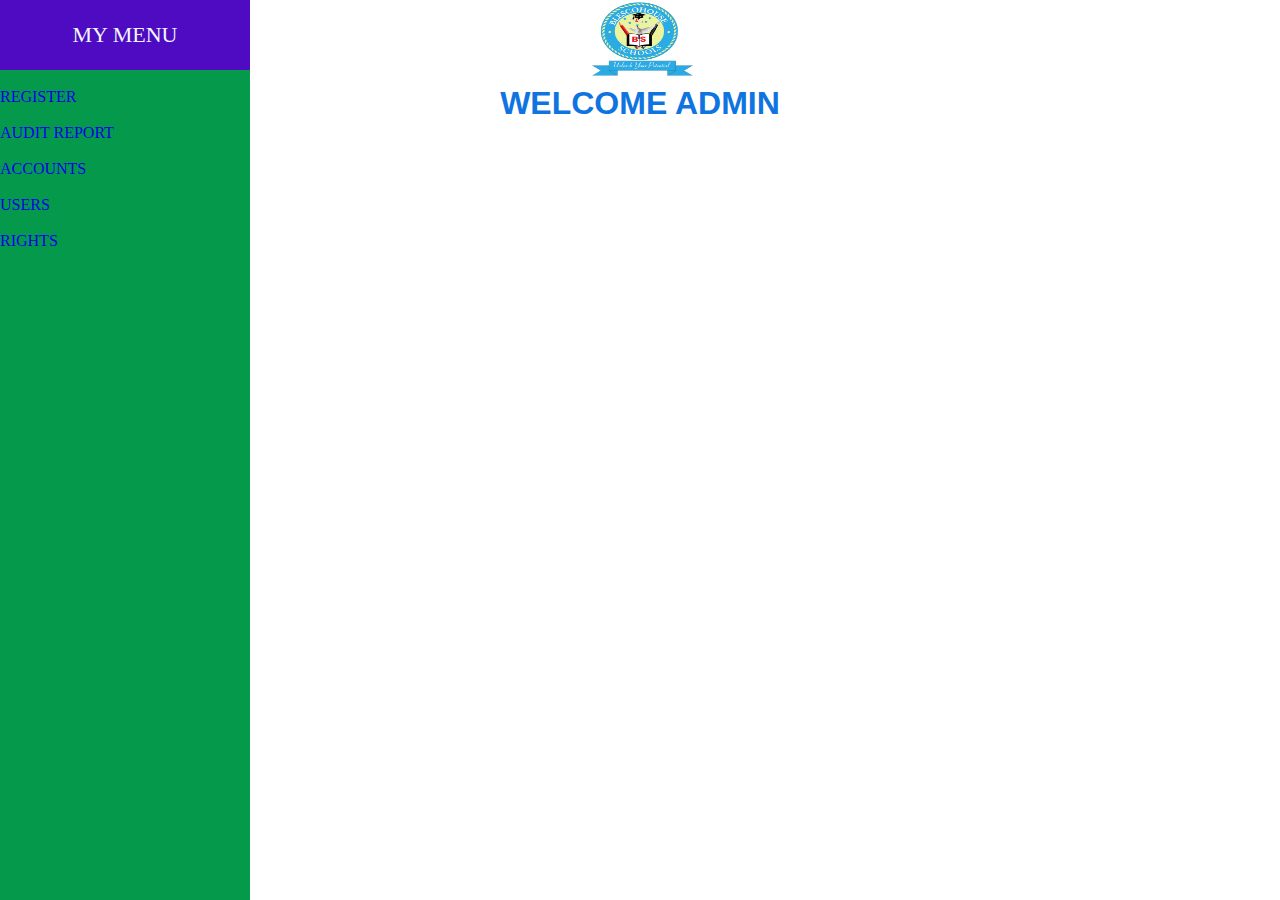
<file: schoolpages/index.html>
<!DOCTYPE html>
<html lang="en">
<head>
    <meta charset="UTF-8">
    <meta http-equiv="X-UA-Compatible" content="IE=edge">
    <meta name="viewport" content="width=device-width, initial-scale=1.0">
    <title>Document</title>
</head>
<link rel="stylesheet" href="./static/css/adminpage.css">
<body>
  <div class="sidebar">
    <header>MY MENU</header><br>
    <ul>
        <li><a href="./pupilregister.php"><i class="fas fa-qrcode"></i>REGISTER</a></li><br>
        <li><a href="#"><i class="fas fa-qrcode"></i>AUDIT REPORT</a></li><br>
        <li><a href="#"><i class="fas fa-qrcode"></i>ACCOUNTS</a></li><br>
        <li><a href="#"><i class="fas fa-qrcode"></i>USERS</a></li><br>
        <li><a href="#"><i class="fas fa-qrcode"></i>RIGHTS</a></li><br>
    </ul>
  </div>
  <section id="navsec">
    <div class="nav">
        <div class="logo">
            <a href="#">
                <img src="./media/logo.jpeg" alt="Blescohouse logo">
            </a>
        </div>
        <div class="navtext">
            <p class="title">WELCOME ADMIN </p>
        </div>
    </div>
</section>
</body>
</html>
</file>
<file: schoolpages/static/css/adminpage.css>
@import url("https://fonts.googleapis.com/css2?family=Alex+Brush&display=swap");
* {
    padding: 0;
    margin: 0;
}

.logo {
    display: flex;
    justify-content: center;
    align-items: center;
}

.logo img {
    width: 7em;
    height: 5em;
}
.navtext .tel,
.title,
.motto,
#hero .slideshow {
    display: flex;
    justify-content: center;
    align-items: center;
}

.navtext .title {
    font-family: "Inter-ExtraBold", "Inter", sans-serif;
    text-transform: uppercase;
    color: #1074e0;
    font-size: 2em;
    line-height: 1.2em;
    font-weight: 800;
}
.container{
    display: inline-block;
  cursor: pointer;
}

*{
  margin: 0;
  padding: 0;
  list-style: none;
  text-decoration: none;
 }
.sidebar{
  position: fixed;
  left: 0;
  width: 250px;
  height: 100%;
  background-color: rgb(5, 154, 75);
}
.sidebar header{
  font-size: 22px;
  color: aliceblue;
  text-align: center;
  line-height: 70px;
  background:rgb(78, 11, 193);
  user-select: none ;
}
ul li:hover a{
  padding-left: 50px;
}
</file>
